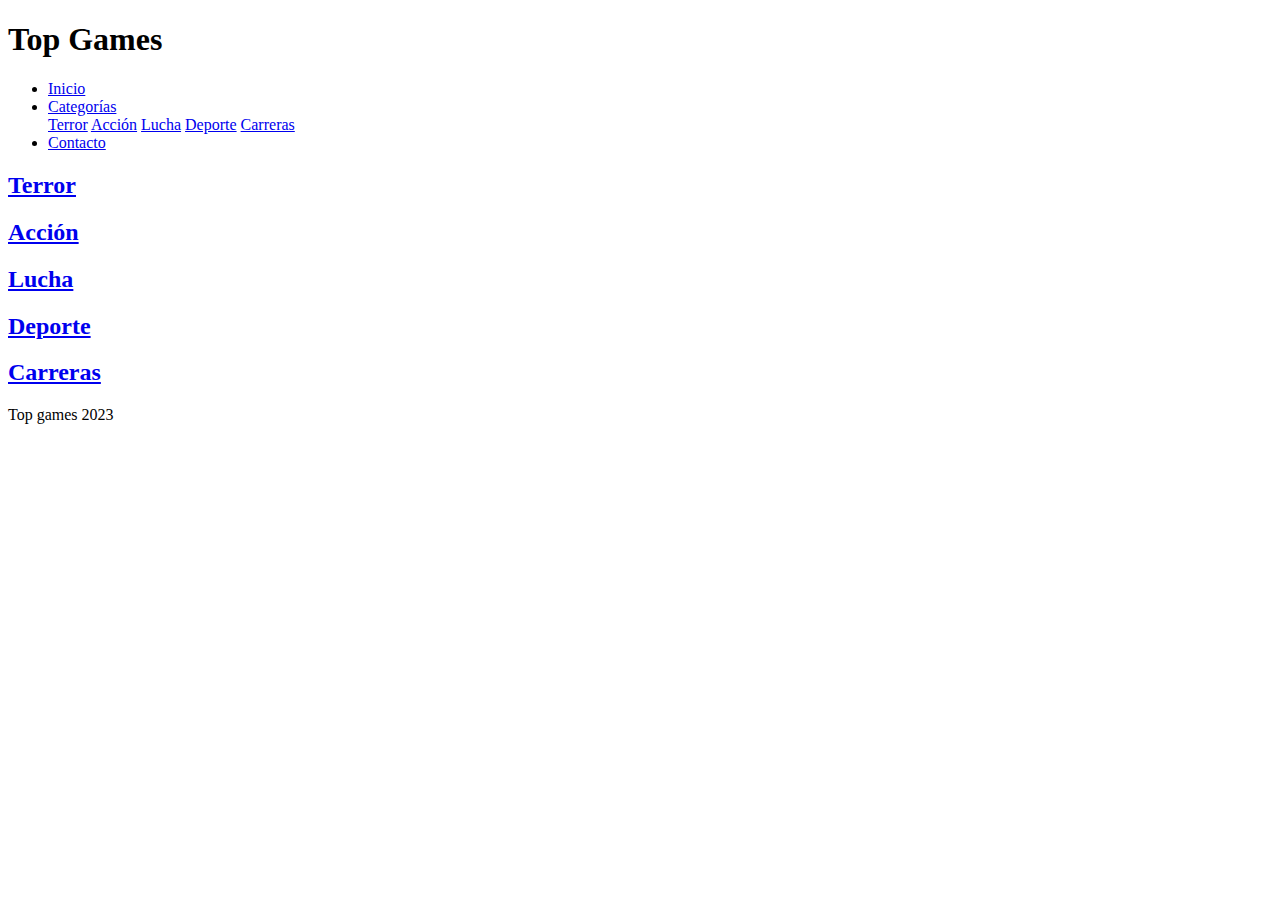
<file: home.html>
<!doctype html>
<html>
<head>
<meta charset="UTF-8">
<title>Top Games</title>
<meta charset="utf-8">
<meta name="viewport" content="width=device-width, initial-scale=1, shrink-to-fit=no">

<link href="https://cdn.jsdelivr.net/npm/bootstrap@5.2.1/dist/css/bootstrap.min.css" rel="stylesheet"
    integrity="sha384-iYQeCzEYFbKjA/T2uDLTpkwGzCiq6soy8tYaI1GyVh/UjpbCx/TYkiZhlZB6+fzT" crossorigin="anonymous">	
	
</head>

<body>
	
	
	<header>
        <h1 class="logo">Top Games</h1>
			<nav class="">
				<ul class="menu  ">
					<li><a href="home.html">Inicio</a></li>
					<li class="dropdown">
						<a href="#">Categorías</a>
						<div class="dropdown-content">
							<a href="terror.html">Terror</a>
							<a href="accion.html">Acción</a>
							<a href="lucha.html">Lucha</a>
							<a href="deporte.html">Deporte</a>
							<a href="carreras.html">Carreras</a>
						</div>
					</li>
					<li><a href="contacto.html">Contacto</a></li>
				</ul>
			</nav>
    </header>

    <section class="hero">
		<div class="main-banner"></div>
    </section>

<section class="categories features container">
	   
	    <a class="item category" style="background-image: url(https://static.wikia.nocookie.net/deadspace/images/4/44/Obsidian_Rig.jpg/revision/latest?cb=20081124220159);  background-size: cover;" href="terror.html">
            
            <h2 class="cattitle">Terror</h2>
		</a>
			
        
	
        <a class="category item" style="background-image: url(https://www.xtrafondos.com/descargar.php?id=3172&vertical=1);  background-size: cover;" href="accion.html">
            <h2 class="cattitle">Acción</h2>
        </a>
	
	
        <a class="category item" style="background-image: url(https://www.xtrafondos.com/wallpapers/vertical/guile-street-fighter-6-10173.jpg);  background-size: cover;" href="lucha.html">
            <h2 class="cattitle">Lucha</h2>
        </a>
	
	
        <a class="category item" style="background-image: url(https://www.nme.com/wp-content/uploads/2021/06/madden-22-2000x1270-1-696x442.jpg);  background-size: cover;" href="deporte.html">
            <h2 class="cattitle">Deporte</h2>
        </a>
	
	
        <a class="category item" style="background-image: url(https://assetsio.reedpopcdn.com/digitalfoundry-2021-forza-horizon-5-xbox-platform-comparison-1636142678668.jpg?width=1200&height=1200&fit=bounds&quality=70&format=jpg&auto=webp);  background-size: cover;" href="carreras.html">
            <h2 class="cattitle">Carreras</h2>
        </a>
		
   </section>
	
	
<footer>
		
		<div>
		<p>Top games  2023</p>
		
	</div>
		
	
	
	
	
	</footer>

<script src="https://cdn.jsdelivr.net/npm/@popperjs/core@2.11.6/dist/umd/popper.min.js"
    integrity="sha384-oBqDVmMz9ATKxIep9tiCxS/Z9fNfEXiDAYTujMAeBAsjFuCZSmKbSSUnQlmh/jp3" crossorigin="anonymous"></script>

  <script src="https://cdn.jsdelivr.net/npm/bootstrap@5.2.1/dist/js/bootstrap.min.js"
    integrity="sha384-7VPbUDkoPSGFnVtYi0QogXtr74QeVeeIs99Qfg5YCF+TidwNdjvaKZX19NZ/e6oz" crossorigin="anonymous"> </script>
	
	
	
</body>
</html>
</file>
